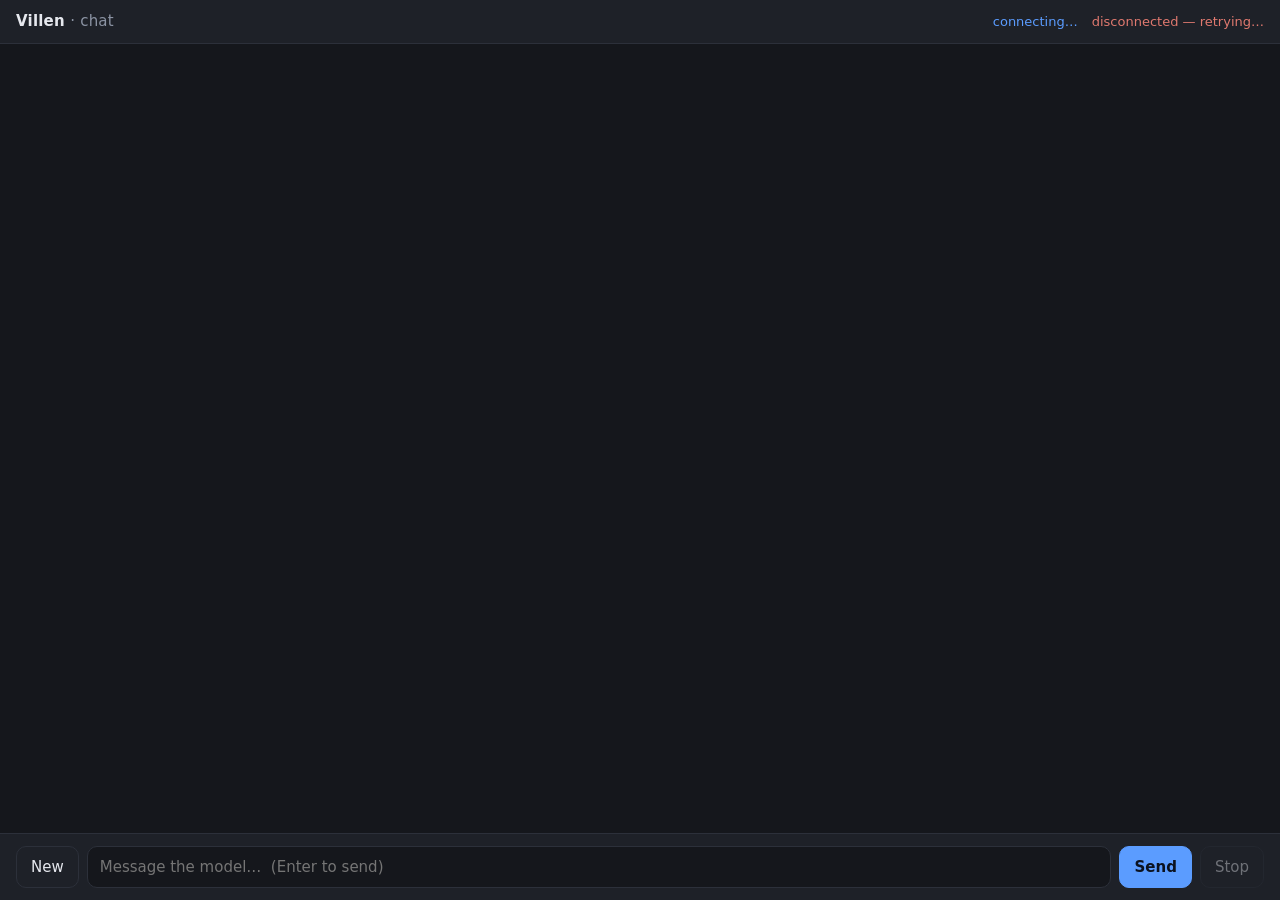
<file: client/chat/index.html>
<!DOCTYPE html>
<!--
  Villen chat client (DESIGN-chat §10). Plain HTML/CSS/ES-modules, no build step
  (CLAUDE.md). Streams a reply token by token from the local model on the LAN —
  nothing leaves the LAN (§11). Served at /chat/; reuses the host's text WS
  transport (../src/net.js, resolved by the browser to /src/net.js).
-->
<html lang="en">
  <head>
    <meta charset="utf-8" />
    <meta name="viewport" content="width=device-width, initial-scale=1" />
    <title>Villen · chat</title>
    <link rel="stylesheet" href="style.css" />
  </head>
  <body>
    <header>
      <div class="title">Villen <span class="dim">· chat</span></div>
      <div class="meta">
        <span id="model" class="model">connecting…</span>
        <span id="status" class="status">…</span>
      </div>
    </header>

    <main id="log" aria-live="polite"></main>

    <footer>
      <button id="new" title="New conversation">New</button>
      <textarea id="input" rows="1" placeholder="Message the model…  (Enter to send)"></textarea>
      <button id="send">Send</button>
      <button id="stop" title="Stop generating">Stop</button>
    </footer>

    <script type="module" src="chat.js"></script>
  </body>
</html>
</file>
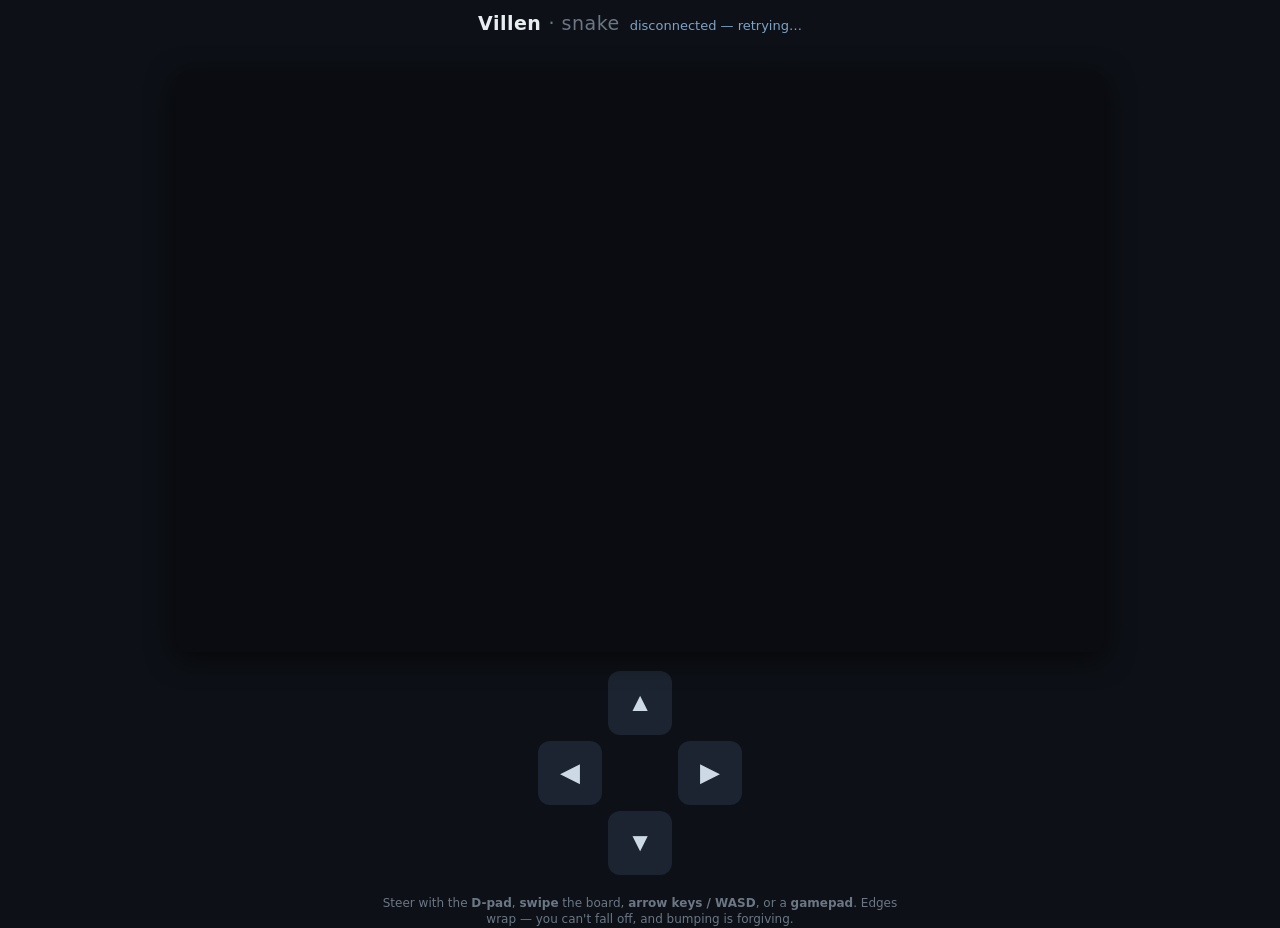
<file: client/snake/index.html>
<!DOCTYPE html>
<!--
  Villen snake client (DESIGN-snake §8). Plain HTML/CSS/ES-modules, no build step
  (CLAUDE.md). Renders the host's authoritative grid on a <canvas> from each
  `state` broadcast and sends only a direction (intent, never a position, §5).
  Served at /snake/; rolls its own text WebSocket like the filter client so it
  doesn't depend on a shared /src path that the per-engine static root rewrites.
  Big, friendly, high-contrast — it's for kids.
-->
<html lang="en">
  <head>
    <meta charset="utf-8" />
    <meta name="viewport" content="width=device-width, initial-scale=1" />
    <title>Villen · snake</title>
    <style>
      :root { color-scheme: dark; }
      * { box-sizing: border-box; }
      html, body { margin: 0; height: 100%; }
      body {
        font: 16px/1.4 system-ui, sans-serif; background: #0d1016; color: #e8edf2;
        display: flex; flex-direction: column; align-items: center;
        gap: 8px; padding: 10px; overflow: hidden;
        -webkit-user-select: none; user-select: none;
      }
      header { display: flex; align-items: baseline; gap: 10px; }
      .title { font-size: 19px; font-weight: 700; letter-spacing: 0.5px; }
      .dim { color: #6b7785; font-weight: 400; }
      .status { font-size: 13px; color: #7da3c8; min-height: 1.2em; }
      #scores { display: flex; flex-wrap: wrap; gap: 6px 12px; justify-content: center;
                font-size: 14px; min-height: 1.4em; }
      .score { display: inline-flex; align-items: center; gap: 6px; padding: 2px 8px;
               border-radius: 999px; background: #161b22; }
      .score.me { outline: 2px solid #e8edf2; }
      .swatch { width: 12px; height: 12px; border-radius: 3px; display: inline-block; }
      .stage { position: relative; }
      #board { background: #0a0c11; border-radius: 10px; box-shadow: 0 6px 28px #0009;
               max-width: 96vw; max-height: 66vh; height: auto; touch-action: none; }
      /* On-screen D-pad — thumb-sized, for phones (DESIGN-snake §6/§8). */
      .dpad { display: grid; grid-template-columns: repeat(3, 64px);
              grid-template-rows: repeat(3, 64px); gap: 6px; margin-top: 4px; }
      .dpad button {
        font-size: 26px; border: none; border-radius: 12px; background: #1b2430;
        color: #cdd9e5; cursor: pointer; -webkit-tap-highlight-color: transparent;
        touch-action: none;  /* a button tap steers; it shouldn't pan/zoom the page */
      }
      .dpad button:active { background: #2b3a4d; }
      .dpad .up    { grid-area: 1 / 2; }
      .dpad .left  { grid-area: 2 / 1; }
      .dpad .right { grid-area: 2 / 3; }
      .dpad .down  { grid-area: 3 / 2; }
      .hint { font-size: 12px; color: #6b7785; text-align: center; max-width: 520px; }
    </style>
  </head>
  <body>
    <header>
      <span class="title">Villen <span class="dim">· snake</span></span>
      <span id="status" class="status">connecting…</span>
    </header>

    <div id="scores"></div>

    <div class="stage">
      <canvas id="board" width="640" height="400"></canvas>
    </div>

    <div class="dpad" aria-label="direction pad">
      <button class="up"    data-dir="up"    aria-label="up">▲</button>
      <button class="left"  data-dir="left"  aria-label="left">◀</button>
      <button class="right" data-dir="right" aria-label="right">▶</button>
      <button class="down"  data-dir="down"  aria-label="down">▼</button>
    </div>

    <p class="hint">
      Steer with the <strong>D-pad</strong>, <strong>swipe</strong> the board,
      <strong>arrow keys / WASD</strong>, or a <strong>gamepad</strong>. Edges
      wrap — you can't fall off, and bumping is forgiving.
    </p>

    <script type="module" src="snake.js"></script>
  </body>
</html>
</file>
<file: client/chat/style.css>
/* Villen chat client (DESIGN-chat §10). Dark, minimal, single-column. Plain CSS,
   no build step. The streaming bubble shows a blinking caret while generating. */
:root {
  --bg: #15171c;
  --panel: #1e2128;
  --ink: #e6e8ee;
  --dim: #8b93a3;
  --accent: #5b9cff;
  --user: #2a3550;
  --assistant: #232730;
  --error: #4a2326;
  --border: #2c303a;
}

* { box-sizing: border-box; }

html, body {
  height: 100%;
  margin: 0;
}

body {
  display: flex;
  flex-direction: column;
  height: 100vh;
  background: var(--bg);
  color: var(--ink);
  font: 15px/1.5 system-ui, -apple-system, "Segoe UI", Roboto, sans-serif;
}

header {
  display: flex;
  align-items: center;
  justify-content: space-between;
  padding: 10px 16px;
  border-bottom: 1px solid var(--border);
  background: var(--panel);
}
header .title { font-weight: 600; letter-spacing: 0.2px; }
header .dim, .dim { color: var(--dim); font-weight: 400; }
header .meta { display: flex; gap: 14px; align-items: center; font-size: 13px; }
.model { color: var(--accent); font-variant: tabular-nums; }
.status { color: var(--dim); }
.status.ok { color: #57c98a; }
.status.bad { color: #e0796f; }

main {
  flex: 1;
  overflow-y: auto;
  padding: 18px 16px;
  display: flex;
  flex-direction: column;
  gap: 12px;
}

.bubble {
  max-width: min(72ch, 88%);
  padding: 9px 13px;
  border-radius: 12px;
  white-space: pre-wrap;
  word-wrap: break-word;
}
.bubble.user {
  align-self: flex-end;
  background: var(--user);
  border-bottom-right-radius: 4px;
}
.bubble.assistant {
  align-self: flex-start;
  background: var(--assistant);
  border-bottom-left-radius: 4px;
}
.bubble.error {
  align-self: center;
  background: var(--error);
  color: #f2c9c4;
  font-size: 13px;
}

/* Blinking caret while a reply streams in. */
.bubble.streaming::after {
  content: "▌";
  color: var(--accent);
  animation: blink 1s steps(2, start) infinite;
  margin-left: 1px;
}
@keyframes blink { 50% { opacity: 0; } }

.tokmeta {
  margin-top: 6px;
  font-size: 11px;
  color: var(--dim);
  font-variant: tabular-nums;
}

footer {
  display: flex;
  gap: 8px;
  align-items: flex-end;
  padding: 12px 16px;
  border-top: 1px solid var(--border);
  background: var(--panel);
}

textarea#input {
  flex: 1;
  resize: none;
  min-height: 38px;
  max-height: 160px;
  padding: 9px 12px;
  border-radius: 10px;
  border: 1px solid var(--border);
  background: var(--bg);
  color: var(--ink);
  font: inherit;
}
textarea#input:focus { outline: none; border-color: var(--accent); }

button {
  padding: 9px 14px;
  border-radius: 10px;
  border: 1px solid var(--border);
  background: var(--panel);
  color: var(--ink);
  font: inherit;
  cursor: pointer;
}
button:hover:not(:disabled) { border-color: var(--accent); }
button:disabled { opacity: 0.4; cursor: default; }
#send { background: var(--accent); border-color: var(--accent); color: #0b1220; font-weight: 600; }
</file>
